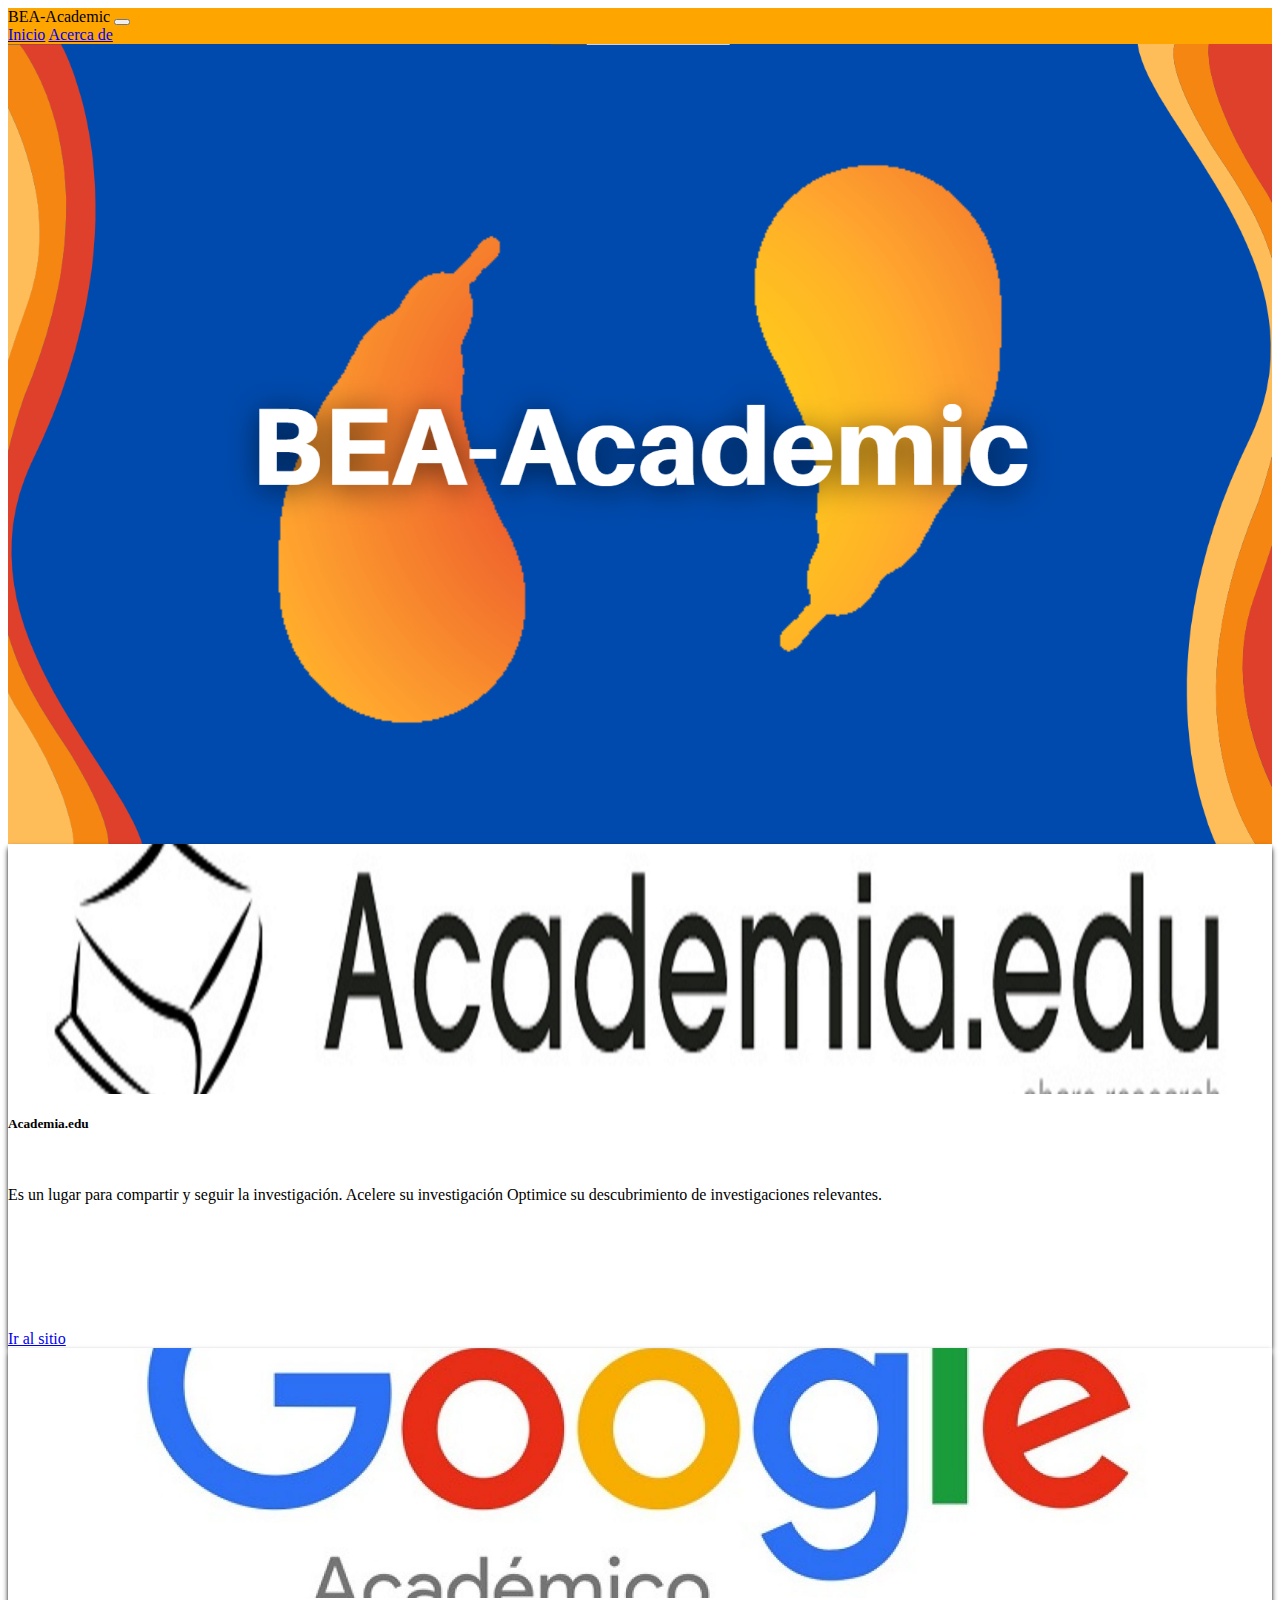
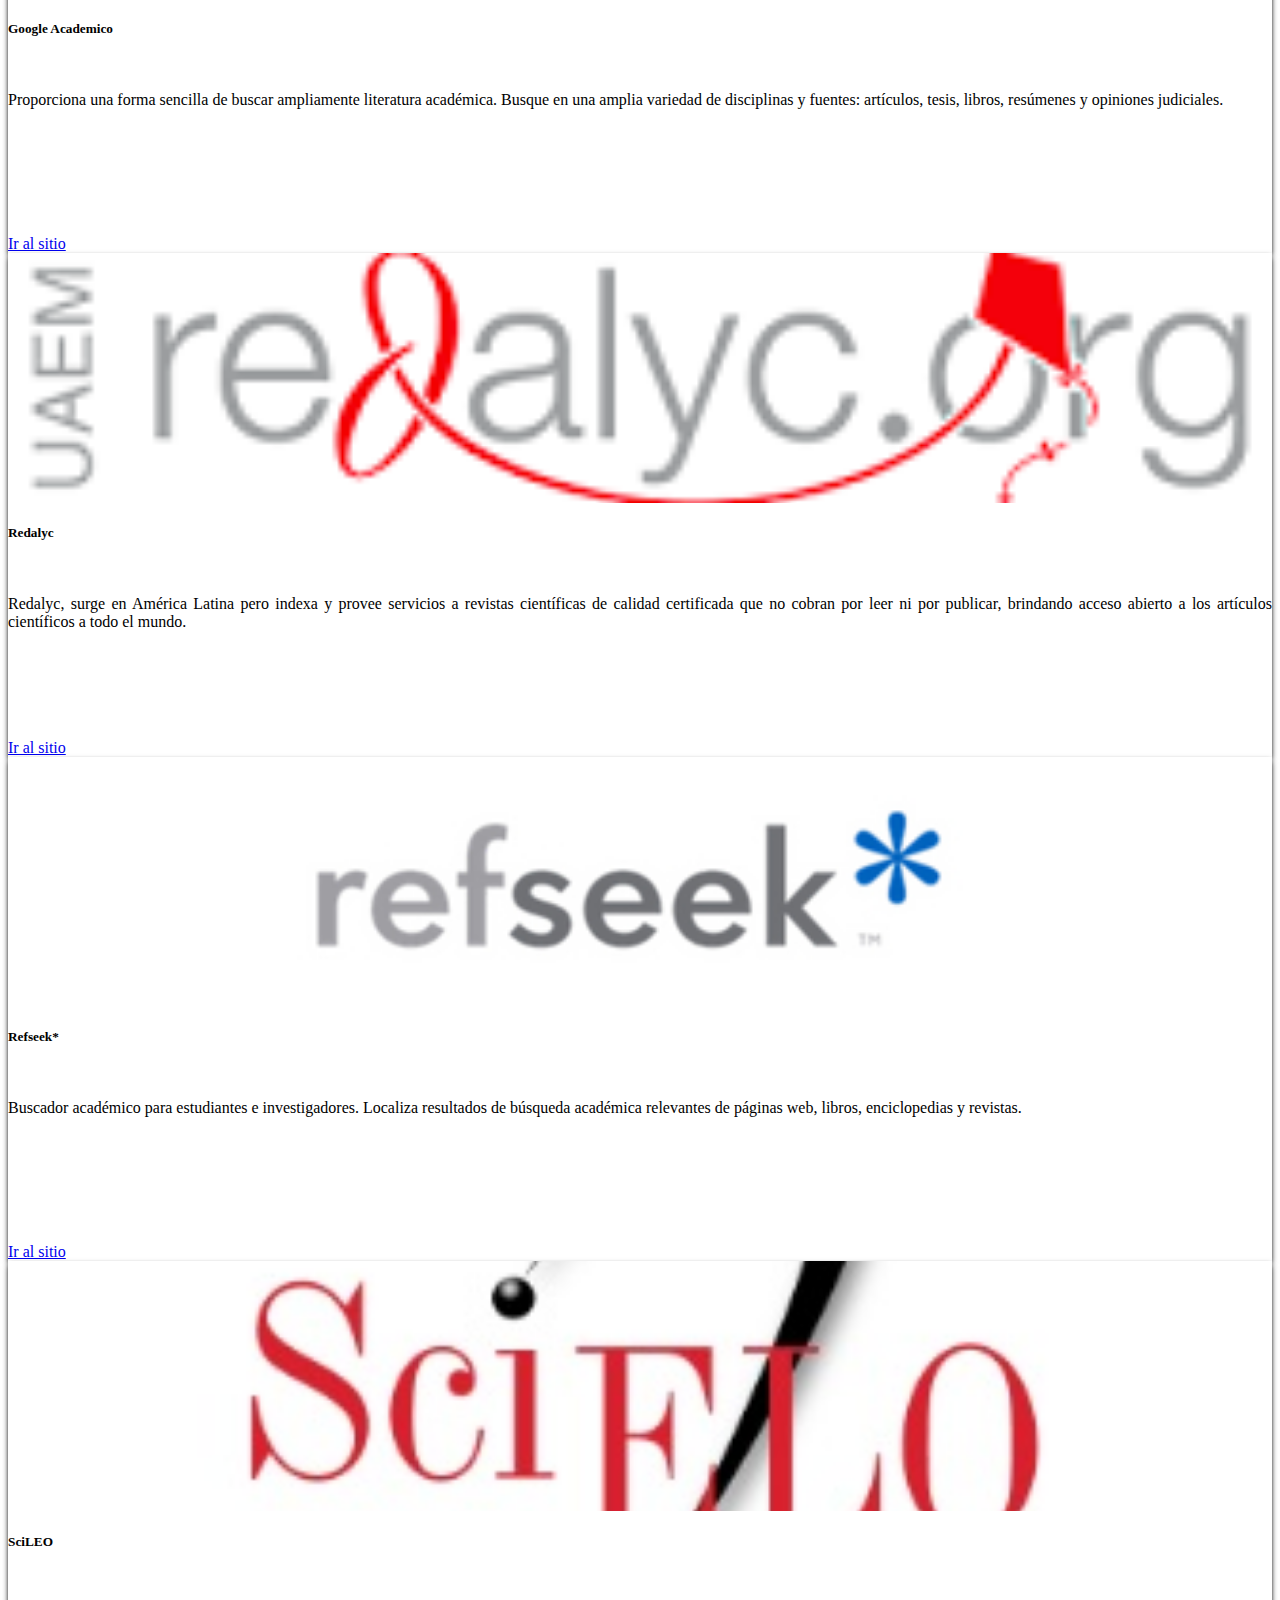
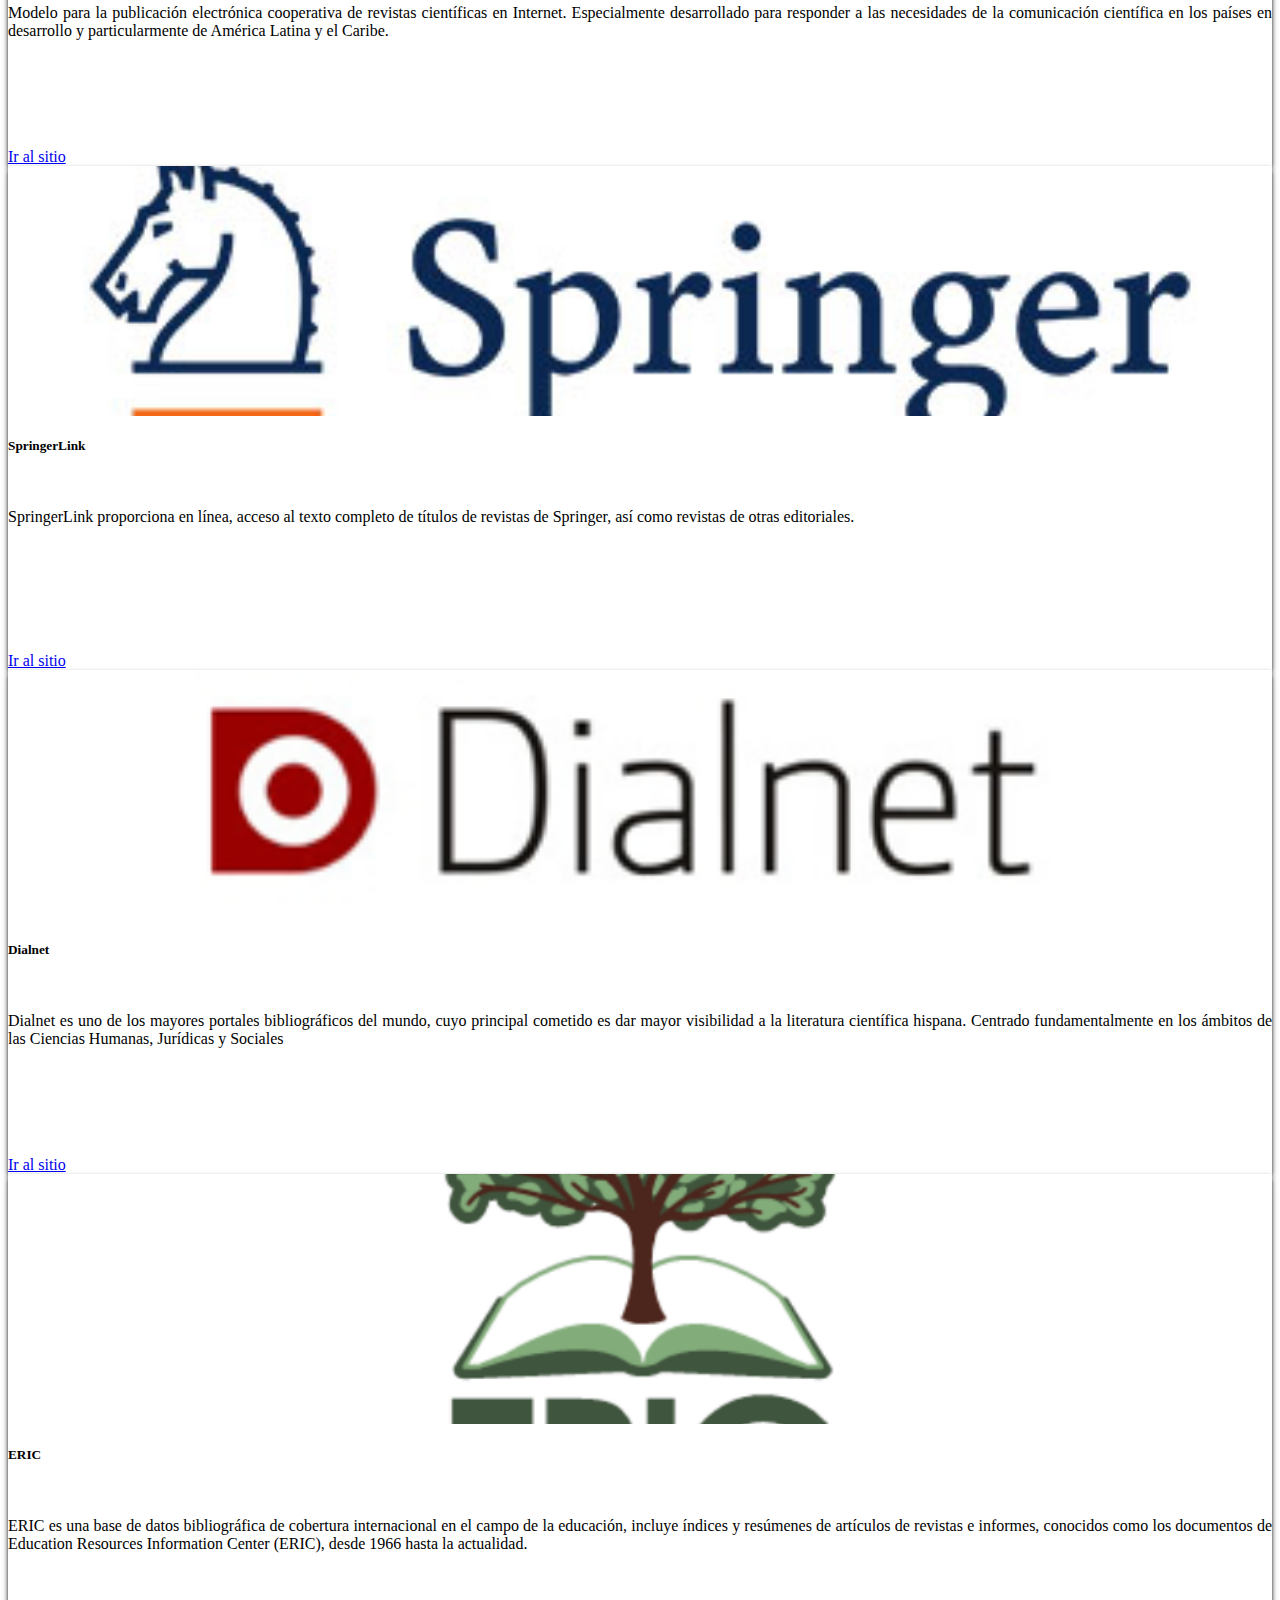
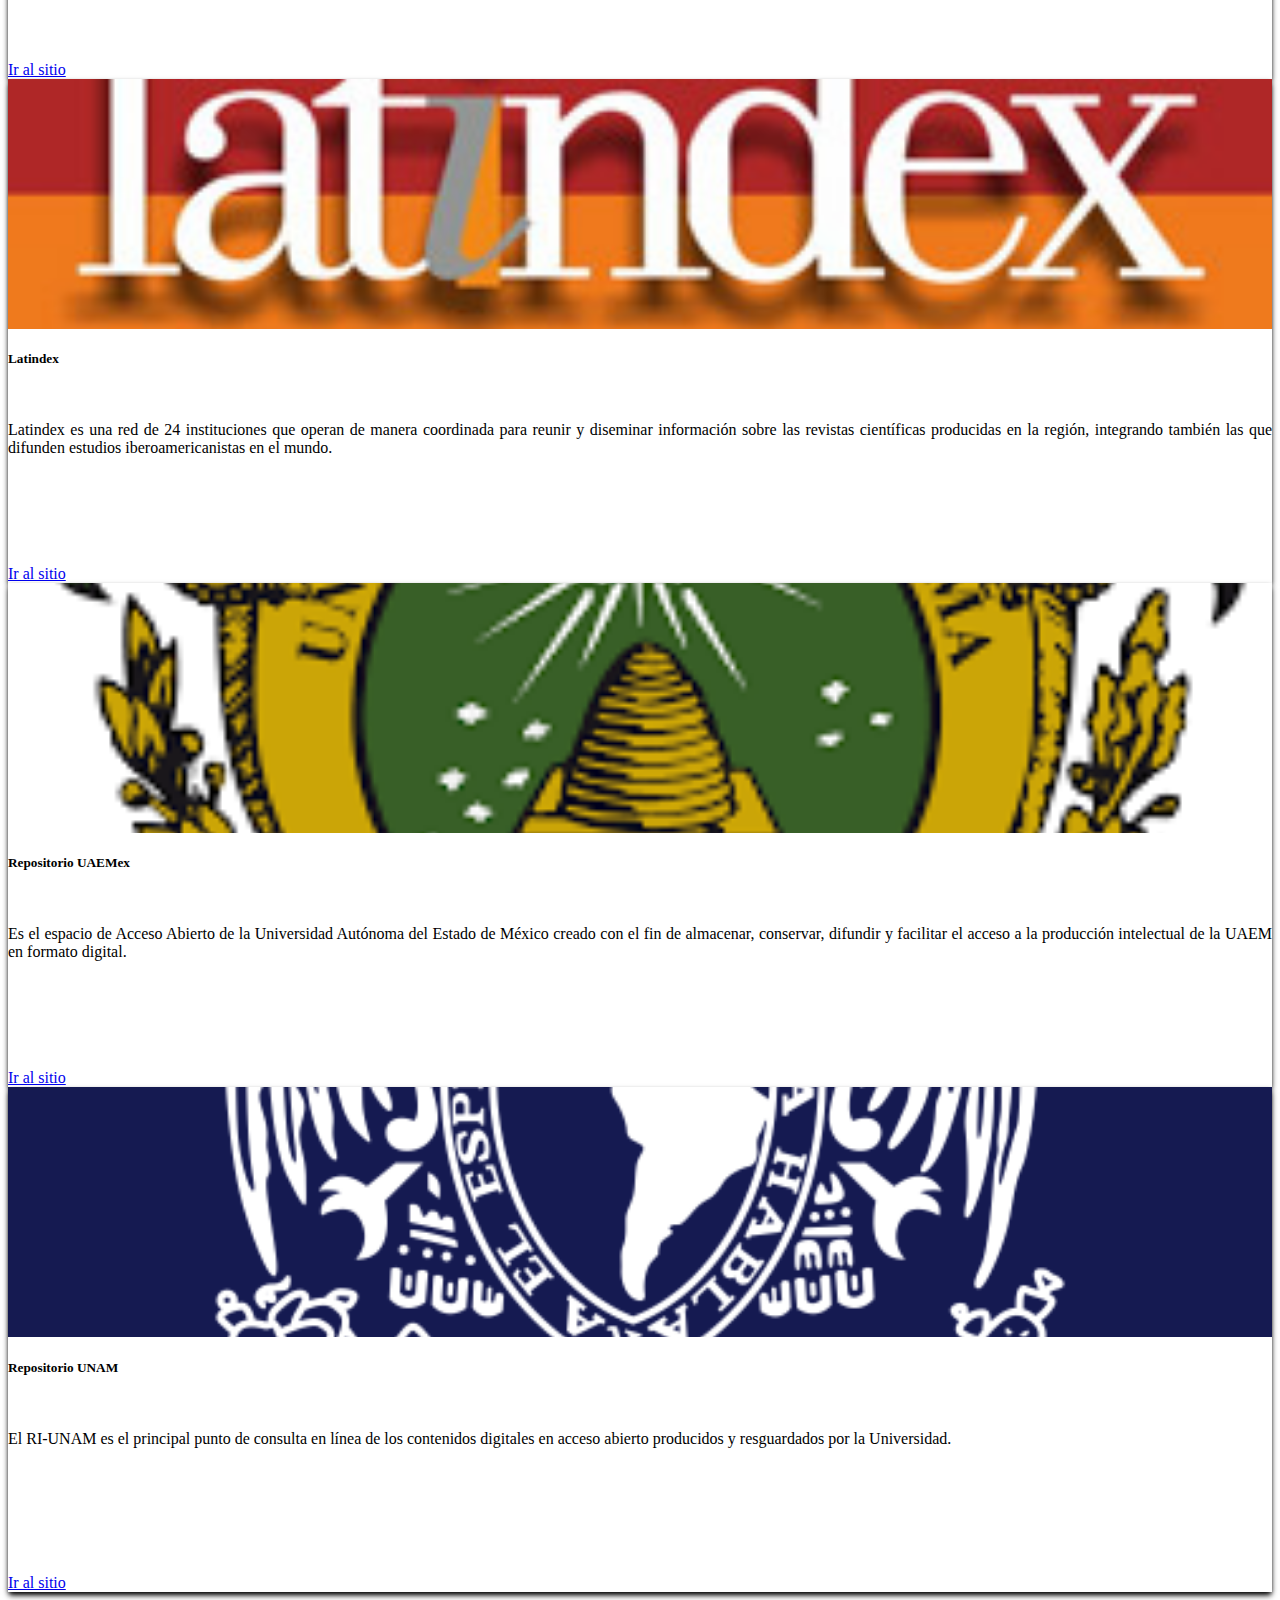
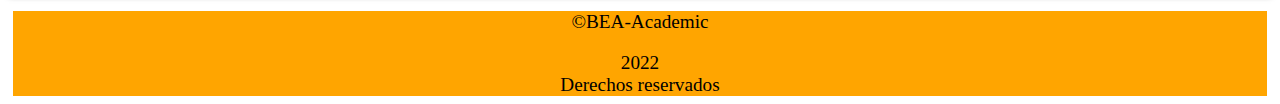
<file: index.html>
<!DOCTYPE html>
<html lang="es">

<head>
  <meta charset="UTF-8">
  <meta name="viewport" content="width=device-width, initial-scale=1.0">
  <meta http-equiv="X-UA-Compatible" content="IE=edge">
  <link href="https://cdn.jsdelivr.net/npm/bootstrap@5.1.3/dist/css/bootstrap.min.css" rel="stylesheet"
    integrity="sha384-1BmE4kWBq78iYhFldvKuhfTAU6auU8tT94WrHftjDbrCEXSU1oBoqyl2QvZ6jIW3" crossorigin="anonymous">
  <link rel="stylesheet" href="CSS/index.css">
  <link rel="icon" href="img/logo_BEA.jpg">
  <title>BEA-Academic</title>

</head>

<body>
  <header>
    <nav class="navbar navbar-expand-lg navbar-light" style="background-color:orange; ">
      <div class="container-fluid">
        <a class="navbar-brand">BEA-Academic</a>
        <button class="navbar-toggler" type="button" data-bs-toggle="collapse" data-bs-target="#navbarNavAltMarkup"
          aria-controls="navbarNavAltMarkup" aria-expanded="false" aria-label="Toggle navigation">
          <span class="navbar-toggler-icon"></span>
        </button>
        <div class="collapse navbar-collapse" id="navbarNavAltMarkup">
          <div class="navbar-nav">
            <a class="nav-link active" aria-current="page" href="./index.html">Inicio</a>
            <a class="nav-link" href="./acercade.html">Acerca de</a>
            <!--<button type="button" class="btn btn-info">Search</button>-->
          </div>
        </div>
      </div>
    </nav>
    <div class="cover d-flex justify-content-center align-items-center flex-column ">
    </div>
  </header>

  <section>
    <div class="container mt-5 mb-5">
      <div class="row justify-content-center">

        <div class="col-8 col-sm-6 col-md-4 mt-2">
          <div class="card text-white bg-warning mb-3">
            <div class="cover cover-small" style="background-image: url(img/logo_academia_edu.jpg);"></div>
            <div class="card-body">
              <h5 class="card-title">Academia.edu</h5>
              <p class="card-text">Es un lugar para compartir y seguir la investigación. Acelere su investigación
                Optimice su descubrimiento de investigaciones relevantes.</p>
              <a href="https://www.academia.edu" class="btn btn-primary">Ir al sitio</a>
            </div>
          </div>
        </div>

        <div class="col-8 col-sm-6 col-md-4 mt-2">
          <div class="card text-white bg-warning mb-3">
            <div class="cover cover-small" style="background-image: url(img/logo_googleAcademico.jpg);"></div>
            <div class="card-body">
              <h5 class="card-title">Google Academico</h5>
              <p class="card-text">Proporciona una forma sencilla de buscar ampliamente literatura académica. Busque en
                una amplia variedad de disciplinas y fuentes: artículos, tesis, libros, resúmenes y opiniones
                judiciales. </p>
              <a href="https://scholar.google.com.mx" class="btn btn-primary">Ir al sitio</a>
            </div>
          </div>
        </div>

        <div class="col-8 col-sm-6 col-md-4 mt-2">
          <div class="card text-white bg-warning mb-3">
            <div class="cover cover-small" style="background-image: url(img/Logo_redalyc.png);"></div>
            <div class="card-body">
              <h5 class="card-title">Redalyc</h5>
              <p class="card-text">Redalyc, surge en América Latina pero indexa y provee servicios a revistas
                científicas de calidad certificada que no cobran por leer ni por publicar, brindando acceso abierto a
                los artículos científicos a todo el mundo. </p>
              <a href="https://www.redalyc.org" class="btn btn-primary">Ir al sitio</a>
            </div>
          </div>
        </div>

        <div class="col-8 col-sm-6 col-md-4 mt-2">
          <div class="card text-white bg-warning mb-3">
            <div class="cover cover-small" style="background-image: url(img/logo_refseek.jpg);"></div>
            <div class="card-body">
              <h5 class="card-title">Refseek*</h5>
              <p class="card-text">Buscador académico para estudiantes e investigadores. Localiza resultados de búsqueda
                académica relevantes de páginas web, libros, enciclopedias y revistas. </p>
              <a href="https://www.refseek.com" class="btn btn-primary">Ir al sitio</a>
            </div>
          </div>
        </div>

        <div class="col-8 col-sm-6 col-md-4 mt-2">
          <div class="card text-white bg-warning mb-3">
            <div class="cover cover-small" style="background-image: url(img/logo_scielo.jpg);"></div>
            <div class="card-body">
              <h5 class="card-title">SciLEO</h5>
              <p class="card-text">Modelo para la publicación electrónica cooperativa de revistas científicas en Internet.
                 Especialmente desarrollado para responder a las necesidades de la comunicación científica en los países en
                  desarrollo y particularmente de América Latina y el Caribe. </p>
              <a href="https://scielo.org/es/" class="btn btn-primary">Ir al sitio</a>
            </div>
          </div>
        </div>

        <div class="col-8 col-sm-6 col-md-4 mt-2">
          <div class="card text-white bg-warning mb-3">
            <div class="cover cover-small" style="background-image: url(img/logo_sprin.jpg);"></div>
            <div class="card-body">
              <h5 class="card-title">SpringerLink</h5>
              <p class="card-text">SpringerLink proporciona en línea, acceso al texto completo de títulos de revistas de
                 Springer, así como revistas de otras editoriales.  </p>
              <a href="https://link.springer.com/" class="btn btn-primary">Ir al sitio</a>
            </div>
          </div>
        </div>

        <div class="col-8 col-sm-6 col-md-4 mt-2">
          <div class="card text-white bg-warning mb-3">
            <div class="cover cover-small" style="background-image: url(img/logo_dialnet.png);"></div>
            <div class="card-body">
              <h5 class="card-title">Dialnet</h5>
              <p class="card-text">Dialnet es uno de los mayores portales bibliográficos del mundo, cuyo principal cometido
                 es dar mayor visibilidad a la literatura científica hispana. Centrado fundamentalmente en los ámbitos de las
                  Ciencias Humanas, Jurídicas y Sociales</p>
              <a href="https://dialnet.unirioja.es/" class="btn btn-primary">Ir al sitio</a>
            </div>
          </div>
        </div>

        <div class="col-8 col-sm-6 col-md-4 mt-2">
          <div class="card text-white bg-warning mb-3">
            <div class="cover cover-small" style="background-image: url(img/logo_eric.png);"></div>
            <div class="card-body">
              <h5 class="card-title">ERIC</h5>
              <p class="card-text">ERIC es una base de datos bibliográfica de cobertura internacional en el campo de la
                 educación, incluye índices y resúmenes de artículos de revistas e informes, conocidos como los documentos
                  de Education Resources Information Center (ERIC), desde 1966 hasta la actualidad.</p>
              <a href="https://eric.ed.gov/" class="btn btn-primary">Ir al sitio</a>
            </div>
          </div>
        </div>

        <div class="col-8 col-sm-6 col-md-4 mt-2">
          <div class="card text-white bg-warning mb-3">
            <div class="cover cover-small" style="background-image: url(img/logo_latindex.jpg);"></div>
            <div class="card-body">
              <h5 class="card-title">Latindex</h5>
              <p class="card-text">Latindex es una red de 24 instituciones que operan de manera coordinada para reunir y
                 diseminar información sobre las revistas científicas producidas en la región, integrando también las que
                  difunden estudios iberoamericanistas en el mundo.</p>
              <a href="https://www.latindex.org/latindex/" class="btn btn-primary">Ir al sitio</a>
            </div>
          </div>
        </div>

        <div class="col-8 col-sm-6 col-md-4 mt-2">
          <div class="card text-white bg-warning mb-3">
            <div class="cover cover-small" style="background-image: url(img/logo_uaemex.PNG);"></div>
            <div class="card-body">
              <h5 class="card-title">Repositorio UAEMex</h5>
              <p class="card-text">Es el espacio de Acceso Abierto de la Universidad Autónoma del Estado de México creado
                 con el fin de almacenar, conservar, difundir y facilitar el acceso a la producción intelectual de la UAEM
                  en formato digital.</p>
              <a href="https://ri.uaemex.mx/" class="btn btn-primary">Ir al sitio</a>
            </div>
          </div>
        </div>

        <div class="col-8 col-sm-6 col-md-4 mt-2">
          <div class="card text-white bg-warning mb-3">
            <div class="cover cover-small" style="background-image: url(img/logo_unam.png);"></div>
            <div class="card-body">
              <h5 class="card-title">Repositorio UNAM</h5>
              <p class="card-text">El RI-UNAM es el principal punto de consulta en línea de los contenidos digitales en 
                acceso abierto producidos y resguardados por la Universidad.</p>
              <a href="https://repositorio.unam.mx/" class="btn btn-primary">Ir al sitio</a>
            </div>
          </div>
        </div>

      </div>

    </div>
  </section>

  <div class="piepag">
    <p>&copy;BEA-Academic</p>
    2022 <br/>
    Derechos reservados
</div>

</body>

</html>
</file>
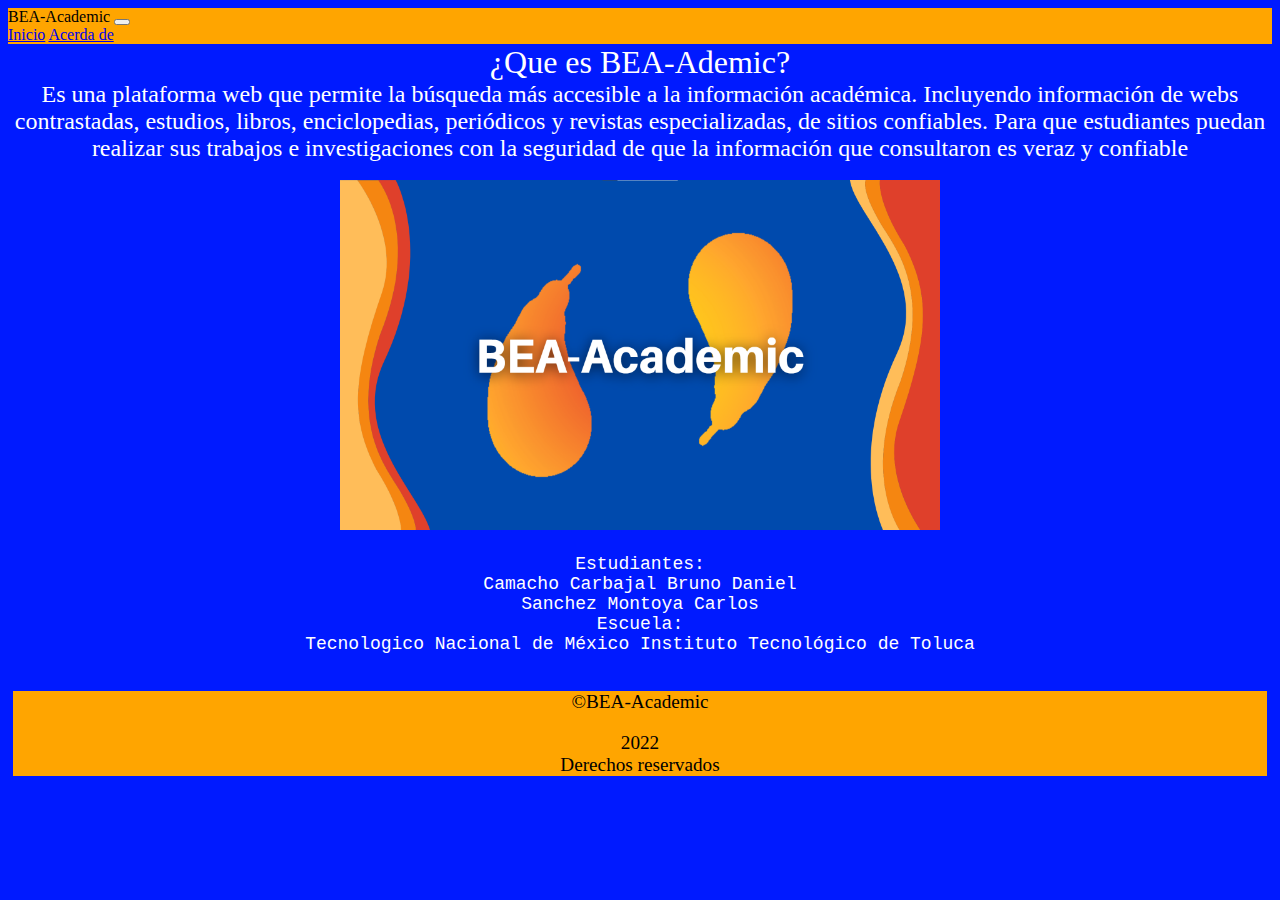
<file: acercade.html>
<!DOCTYPE html>
<html lang="es">

<head>
    <meta charset="UTF-8">
    <meta name="viewport" content="width=device-width, initial-scale=1.0">
    <meta http-equiv="X-UA-Compatible" content="IE=edge">
    <link href="https://cdn.jsdelivr.net/npm/bootstrap@5.1.3/dist/css/bootstrap.min.css" rel="stylesheet"
        integrity="sha384-1BmE4kWBq78iYhFldvKuhfTAU6auU8tT94WrHftjDbrCEXSU1oBoqyl2QvZ6jIW3" crossorigin="anonymous">
    <link rel="stylesheet" href="CSS/acercade.css">
    <link rel="icon" href="img/logo_BEA.jpg">
    <title>BEA-Academic</title>

</head>

<body>
    <header>
        <nav class="navbar navbar-expand-lg navbar-light" style="background-color:orange; ">
            <div class="container-fluid">
                <a class="navbar-brand">BEA-Academic</a>
                <button class="navbar-toggler" type="button" data-bs-toggle="collapse"
                    data-bs-target="#navbarNavAltMarkup" aria-controls="navbarNavAltMarkup" aria-expanded="false"
                    aria-label="Toggle navigation">
                    <span class="navbar-toggler-icon"></span>
                </button>
                <div class="collapse navbar-collapse" id="navbarNavAltMarkup">
                    <div class="navbar-nav">
                        <a class="nav-link active" aria-current="page" href="./index.html">Inicio</a>
                        <a class="nav-link" href="./acercade.html">Acerda de</a>
                    </div>
                </div>
            </div>
        </nav>
        <div class="cover d-flex justify-content-center align-items-center flex-column ">
        </div>

    </header>

    <section>
        <div class ="titulo">
            ¿Que es BEA-Ademic?
            <br/>
        </div>
        <div class="acerca">
                Es una plataforma web que permite la búsqueda más accesible a la información académica.
                Incluyendo información de webs contrastadas, estudios, libros, enciclopedias, periódicos y
                revistas especializadas, de sitios confiables. Para que estudiantes puedan realizar sus trabajos
                e investigaciones con la seguridad de que la información que consultaron es veraz y confiable
        </div>
        <div class="imagen">
            <center>
                <br/>
                <img src="img/portada.png">
            </center>
        </div>
        <div class="desa">
            <br/>
            Estudiantes: <br/>
            Camacho Carbajal Bruno Daniel <br/>
            Sanchez Montoya Carlos <br/>
            Escuela:<br/>
            Tecnologico Nacional de México Instituto Tecnológico de Toluca
        </div>
        <br/>
        <div class="piepag">
            <p>&copy;BEA-Academic</p>
            2022 <br/>
            Derechos reservados
        </div>
    </section>

</body>

</html>
</file>
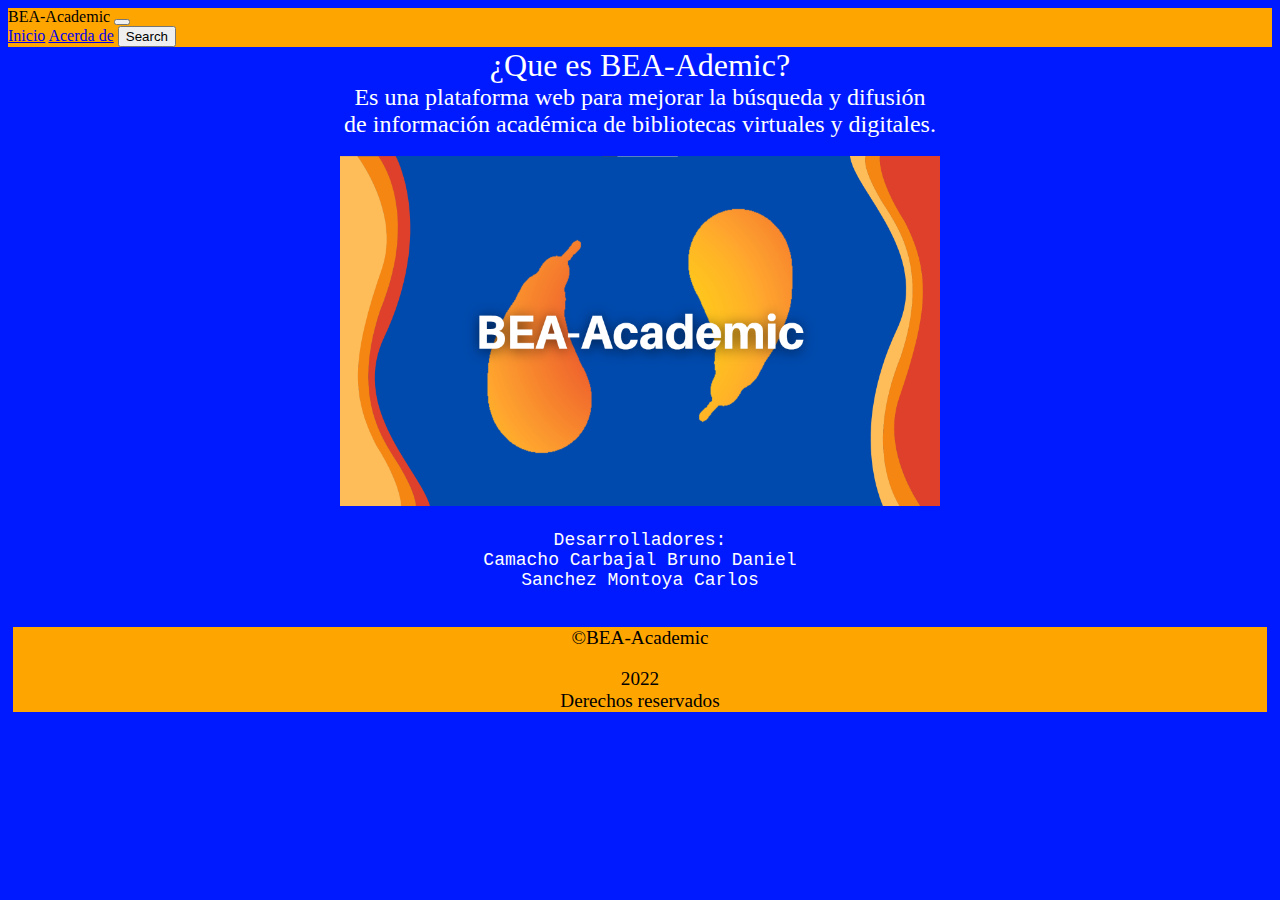
<file: adercade.html>
<!DOCTYPE html>
<html lang="es">

<head>
    <meta charset="UTF-8">
    <meta name="viewport" content="width=device-width, initial-scale=1.0">
    <meta http-equiv="X-UA-Compatible" content="IE=edge">
    <link href="https://cdn.jsdelivr.net/npm/bootstrap@5.1.3/dist/css/bootstrap.min.css" rel="stylesheet"
        integrity="sha384-1BmE4kWBq78iYhFldvKuhfTAU6auU8tT94WrHftjDbrCEXSU1oBoqyl2QvZ6jIW3" crossorigin="anonymous">
    <link rel="stylesheet" href="CSS/acercade.css">
    <link rel="icon" href="img/logo_BEA.jpg">
    <title>BEA-Academic</title>

</head>

<body>
    <header>
        <nav class="navbar navbar-expand-lg navbar-light" style="background-color:orange; ">
            <div class="container-fluid">
                <a class="navbar-brand">BEA-Academic</a>
                <button class="navbar-toggler" type="button" data-bs-toggle="collapse"
                    data-bs-target="#navbarNavAltMarkup" aria-controls="navbarNavAltMarkup" aria-expanded="false"
                    aria-label="Toggle navigation">
                    <span class="navbar-toggler-icon"></span>
                </button>
                <div class="collapse navbar-collapse" id="navbarNavAltMarkup">
                    <div class="navbar-nav">
                        <a class="nav-link active" aria-current="page" href="./index.html">Inicio</a>
                        <a class="nav-link" href="./acercade.html">Acerda de</a>
                        <button type="button" class="btn btn-info">Search</button>
                    </div>
                </div>
            </div>
        </nav>
        <div class="cover d-flex justify-content-center align-items-center flex-column ">
        </div>

    </header>

    <section>
        <div class ="titulo">
            ¿Que es BEA-Ademic?
            <br/>
        </div>
        <div class="acerca">
                Es una plataforma web para mejorar la búsqueda y difusión <br />
                de información académica de bibliotecas virtuales y digitales.
        </div>
        <div class="imagen">
            <center>
                <br/>
                <img src="img/portada.png">
            </center>
        </div>
        <div class="desa">
            <br/>
            Desarrolladores: <br/>
            Camacho Carbajal Bruno Daniel <br/>
            Sanchez Montoya Carlos
        </div>
        <br/>
        <div class="piepag">
            <p>&copy;BEA-Academic</p>
            2022 <br/>
            Derechos reservados
        </div>
    </section>

</body>

</html>
</file>
<file: CSS/index.css>
.footer {
    display: flex;
    justify-content: space-between;
    margin: 1rem auto 0;
    padding: 1rem 0 0.75rem 0;
    width: 100%;
    flex-wrap: wrap;
    border-top: 4px solid rgb(255, 0, 0);
  }

  .footer .links {
    padding: 0.5rem 1rem 1.5rem;
    white-space: nowrap;
  }

  .body{
    margin: 0px;
  }

  .cover{
    height: 800px;
    background-image: url("../img/portada.png");
    background-size: cover;
    background-position: center;
    color: black;
  }

  .cover-small{
    height: 250px;
    background-blend-mode: normal ;

  }

  .card{
    border:0 !important;
    box-shadow: 0 4px 6px -1px rgba(0, 0, 0, 1), 0 2px 4px -1px rgba(0, 0, 0, 0.6);
    
  }

  .card-title{
    min-height: 3rem;
    font-weight: bold;
  }

  .card-text{
    min-height: 8rem;
    text-align: justify;
  }

  .acerca{
    font-family: 'Times New Roman', Times, serif;
    align-content: center;
    background-color: rgb(0, 8, 126);
    color: white;
    
  }

  .piepag {
    background-color: orange;
    text-align: center;
    font-size: larger;
    font-family: Georgia, 'Times New Roman', Times, serif;
    margin: 5px;
}
</file>
<file: CSS/acercade.css>
body{
background-color: rgb(0, 26, 255);
}
.titulo{
    font-size: xx-large;
    text-align: center;
    color: white;
    font-family: 'Times New Roman', Times, serif;
}

.acerca{
    text-align: center;
    font-size: x-large;
    color: white;
    font-family: Cambria, Cochin, Georgia, Times, 'Times New Roman', serif;
}

.imagen{
    align-content: center;
    justify-content: center;
    
}

.imagen img{
    width: 600px;
    height: 350px; 
    border-color: aqua;
}

.desa {
    font-size: large;
    text-align: center;
    color: white;
    font-family: 'Courier New', Courier, monospace;
}

.piepag {
    background-color: orange;
    text-align: center;
    font-size: larger;
    font-family: Georgia, 'Times New Roman', Times, serif;
    margin: 5px;
}
.logostec img{
    width: 500px;
    height: 250px;
}
</file>
